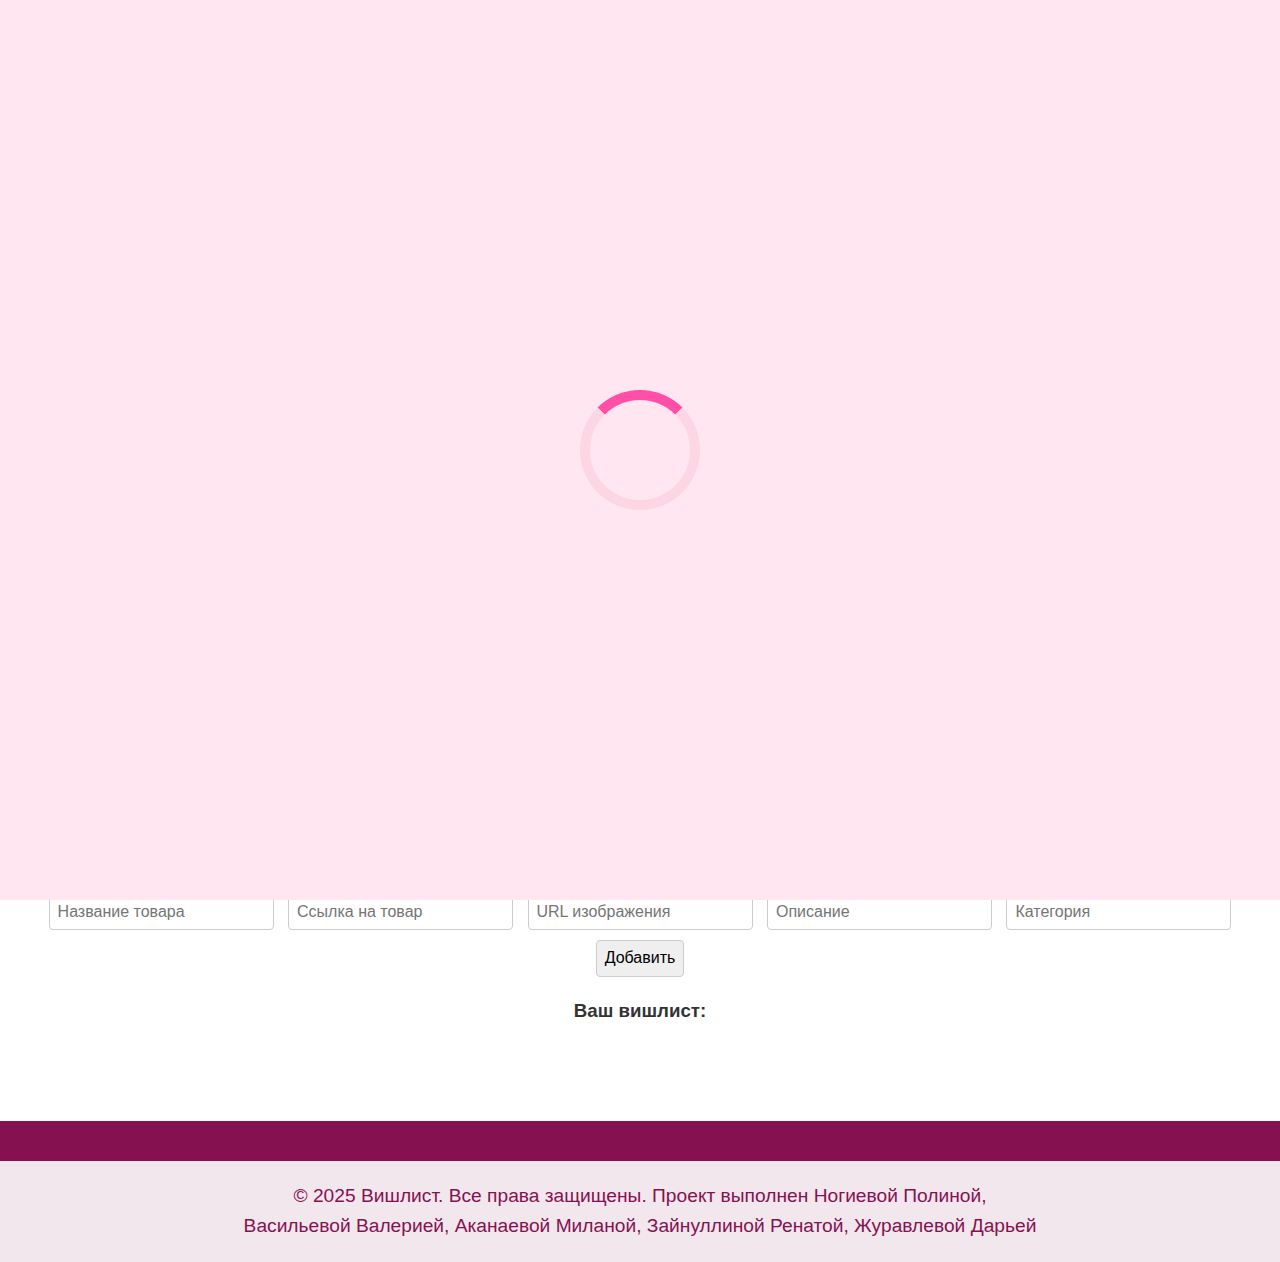
<file: personal_wishlist.html>
<!DOCTYPE html>
<html lang="ru">
<head>
    <meta charset="UTF-8" />
    <meta name="viewport" content="width=device-width, initial-scale=1" />
    <title>Мой Вишлист</title>
    <link rel="stylesheet" href="styles/styles.css" />
    <link rel="stylesheet" href="styles/normalize.css" />
</head>
<body class="page-body">

    <header class="header">
        <h1 class="header-title">Мой Вишлист</h1>
        <nav class="navigation">
            <a href="index.html" class="nav-link">Вернуться на главную</a>
        </nav>
    </header>

    <div id="preloader">
    <div class="spinner"></div>
</div>


    <div class="hero hero-main">
        <h2 class="hero-title">Добавьте товары в ваш вишлист</h2>
        <p class="hero-description">Легко добавляйте, редактируйте и удаляйте товары.</p>
    </div>

    <section id="wishlist" class="section wishlist-section">
        <h3 class="section-title">Добавьте товар в ваш вишлист:</h3>
        <div class="wishlist-form">
            <input type="text" id="itemInput" class="input-field" placeholder="Название товара" />
            <input type="text" id="itemLink" class="input-field" placeholder="Ссылка на товар" />
            <input type="text" id="itemImage" class="input-field" placeholder="URL изображения" />
            <input type="text" id="itemDescription" class="input-field" placeholder="Описание" />
            <input type="text" id="itemCategory" class="input-field" placeholder="Категория" />
            <button id="addButton" class="button-add" onclick="addItem()">Добавить</button>
        </div>

        <h3 class="section-title">Ваш вишлист:</h3>
        <ul id="itemList" class="wishlist-list"></ul>
    </section>

    <section class="wishlist">  
<h2 class="job__title">
<ul class="job__list">
</ul>
</h2>
</section>

    <footer class="footer">
        <p class="footer-text">&copy; 2025 Вишлист. Все права защищены.
            Проект выполнен Ногиевой Полиной, Васильевой Валерией, Аканаевой Миланой, Зайнуллиной Ренатой, Журавлевой Дарьей
        </p>
    </footer>

    <script src="js/personal_wishlist.js"></script>

</body>
</html>
</file>
<file: styles/styles.css>
@font-face {
    font-family: "Montserrat";
    src: url("../fonts/Montserrat-Regular.ttf");
    font-weight: normal;
    font-style: normal;
    font-display: swap;
    }
    @font-face {
    font-family: "Montserrat";
    src: url("../fonts/Montserrat-Bold.ttf");
    font-weight: bold;
    font-style: normal;
    font-display: swap;
    }
    @font-face {
    font-family: "Montserrat";
    src: url("../fonts/Montserrat-Italic.ttf");
    font-weight: normal;
    font-style: italic;
    font-display: swap;}
body {
    font-family: 'Roboto', sans-serif;
    margin: 0;
    padding: 0;
    background-color: #861150;
    color: #333;
    overflow-x: hidden;
}
.hero { 
padding-top: 150px;
}
header {
    background-color: rgba(255, 255, 255, 0.9);
    padding: 20px;
    position: fixed;
    width: 100%;
    box-shadow: 0 2px 10px rgba(0, 0, 0, 0.1);
    z-index: 1000;
}

header h1 {
    font-family: 'Montserrat', sans-serif;
    margin: 0;
    font-size: 2.5rem;
    color: #d5006d;
}

nav {
    margin-top: 10px;
}

nav a {
    margin: 0 15px;
    text-decoration: none;
    color: #d5006d;
    font-weight: bold;
    transition: color 0.3s ease;
}

nav a:hover {
    color: #b0004b;
}

.hero {
    background-image: url('https://via.placeholder.com/1200x600/ffb6c1/ffffff?text=Ваш+Вишлист');
    background-size: cover;
    background-position: center;
    height: 600px;
    display: flex;
    flex-direction: column;
    justify-content: center;
    align-items: center;
    text-align: center;
    color: white;
}

.hero h2 {
    font-size: 3rem;
    animation: fadeInDown 1s ease-in-out;
}

.hero p {
    font-size: 1.5rem;
    animation: fadeInUp 1s ease-in-out;
}

@keyframes fadeInDown {
    from { opacity: 0; transform: translateY(-20px); }
    to { opacity: 1; transform: translateY(0); }
}

@keyframes fadeInUp {
    from { opacity: 0; transform: translateY(20px); }
    to { opacity: 1; transform: translateY(0); }
}

.section {
    padding: 80px 20px;
    text-align: center;
}

.section:nth-child(even) {
    background-color: #fff;
}

.section:nth-child(odd) {
    background-color: #ffeef8;
}

h2 {
    font-family: 'Montserrat', sans-serif;
    font-size: 2.5rem;
    margin-bottom: 20px;
}

p {
    font-size: 1.2rem;
    line-height: 1.6;
    max-width: 800px;
    margin: auto;
}

.image-container {
    margin-top: 30px;
}

.image-container img {
    width: 100%;
    max-width: 400px;
    border-radius: 15px;
    transition: transform 0.3s ease;
}

.image-container img:hover {
    transform: scale(1.05);
}

footer {
    background-color: rgba(255, 255, 255, 0.9);
    padding: 20px;
    text-align: center;
}

footer p {
    color: #861150;
}
.section input, .section button {
    margin: 5px;
    padding: 8px;
    border-radius: 4px;
    border: 1px solid #ccc;
}



.wishlist-button:hover {
    background-color: #45a049; /* Более темный зеленый при наведении */
    transform: scale(1.05); /* Увеличение кнопки при наведении */
}

.wishlist-button:focus {
    outline: none;
}

/* Стили для кнопок редактирования и удаления */
.edit-button, .delete-button {
    background-color: #4CAF50; /* Зеленый цвет для редактирования */
    color: white;
    font-size: 16px;
    padding: 8px 16px;
    margin: 5px;
    border: none;
    border-radius: 5px;
    cursor: pointer;
    transition: background-color 0.3s;
}

.delete-button {
    background-color: #f44336; /* Красный цвет для удаления */
}

.edit-button:hover, .delete-button:hover {
    background-color: #45a049; /* Темно-зеленый для редактирования */
}

.delete-button:hover {
    background-color: #d32f2f; /* Темно-красный для удаления */
}

button:focus {
    outline: none;
}
/* Стили для кнопок редактирования и удаления */
.action-buttons {
    display: flex;
    justify-content: flex-start;
    margin-bottom: 20px;
}

.action-button {
    background-color: #4CAF50; /* Зеленый цвет для редактирования */
    color: white;
    font-size: 16px;
    padding: 12px 20px;
    margin-right: 15px;
    border: none;
    border-radius: 5px;
    cursor: pointer;
    transition: background-color 0.3s;
}

.action-button:hover {
    background-color: #45a049; /* Темно-зеленый для редактирования */
}

.action-button:focus {
    outline: none;
}

/* Добавление тени к изображениям */
.image-container img {
    box-shadow: 0 4px 8px rgba(0, 0, 0, 0.2); /* Тень с размытой границей */
    transition: box-shadow 0.3s ease-in-out; /* Плавный переход при наведении */
}

/* Эффект при наведении курсора на изображения (увеличение тени) */
.image-container img:hover {
    box-shadow: 0 8px 16px rgba(0, 0, 0, 0.3); /* Увеличенная тень при наведении */
}


@media screen and (max-width: 768px) {
    /* header */
    header {
        padding: 15px;
    }
    header h1 {
        font-size: 2rem;
    }
    nav {
        margin-top: 5px;
    }
    nav a {
        margin: 0 10px;
        font-size: 1rem;
    }

    /* hero */
    .hero {
        padding-top: 100px;
        height: 400px;
        background-position: center center;
    }
    .hero h2 {
        font-size: 2rem;
    }
    .hero p {
        font-size: 1.2rem;
    }

    /* section */
    .section {
        padding: 50px 15px;
    }
    h2 {
        font-size: 2rem;
        margin-bottom: 15px;
    }
    p {
        font-size: 1rem;
        max-width: 90%;
        margin: 0 auto;
        line-height: 1.4;
        padding: 0 10px;
    }

    /* image container */
    .image-container img {
        max-width: 280px;
        border-radius: 12px;
    }

    /* inputs and buttons in section */
    .section input, .section button {
        width: 90%;
        font-size: 1rem;
        padding: 8px;
        margin: 5px auto;
        display: block;
        box-sizing: border-box;
    }

    /* action buttons */
    .action-buttons {
        flex-direction: column;
        align-items: stretch;
        margin-bottom: 15px;
    }
    .action-button {
        width: 100%;
        margin: 8px 0;
        font-size: 1rem;
        padding: 10px 0;
    }

    /* footer */
    footer p {
        font-size: 0.9rem;
    }
     html {
            scroll-behavior: smooth;
        }
}
#scrollToTop {
    position: fixed;
    bottom: 20px;
    right: 20px;
    width: 50px;
    height: 50px;
    background-color: #ff69b4; /* Розовый цвет */
    color: white;
    border: none;
    border-radius: 50%; /* Круглая форма */
    font-size: 24px;
    display: none; /* Скрыта по умолчанию */
    justify-content: center;
    align-items: center;
    text-align: center;
    cursor: pointer;
    transition: opacity 0.3s ease;
    opacity: 0.7;
}

#scrollToTop:hover {
    opacity: 1;
    background-color: #ff1493; /* Более яркий розовый при наведении */
}

/* Предзагрузчик */
#preloader {
    position: fixed;
    top: 0;
    left: 0;
    width: 100%;
    height: 100%;
    background: #fff;
    display: flex;
    justify-content: center;
    align-items: center;
    z-index: 9999;
}

.spinner {
    width: 50px;
    height: 50px;
    border: 5px solid #f8bbd0; /* светло-розовый */
    border-top-color: #e91e63; /* насыщенный розовый */
    border-radius: 50%;
    animation: spin 1s linear infinite;
}

@keyframes spin {
    to {
        transform: rotate(360deg);
    }
}

/* Плавное скрытие предзагрузчика */
#preloader.hide {
    opacity: 0;
    transition: opacity 0.5s ease;
    pointer-events: none;
}
/* Предзагрузчик */
#preloader {
    position: fixed;
    top: 0;
    left: 0;
    right: 0;
    bottom: 0;
    background-color: #ffffff;
    z-index: 9999;
    display: flex;
    justify-content: center;
    align-items: center;
    transition: opacity 0.5s ease, visibility 0.5s ease;
}

.spinner {
    width: 60px;
    height: 60px;
    border: 6px solid #ddd;
    border-top: 6px solid #3498db;
    border-radius: 50%;
    animation: spin 1s linear infinite;
}

@keyframes spin {
    0% { transform: rotate(0deg); }
    100% { transform: rotate(360deg); }
}

#preloader.hidden {
    opacity: 0;
    visibility: hidden;
}



/* Предзагрузчик — фон */
#preloader {
  position: fixed;
  top: 0; left: 0;
  width: 100%; height: 100%;
  background-color: #ffe6f0; /* нежно-розовый фон */
  display: flex;
  justify-content: center;
  align-items: center;
  z-index: 9999;
}

/* Спиннер — крупный, розовый */
.spinner {
  width: 100px;
  height: 100px;
  border: 10px solid #fcd6e3; /* светло-розовая обводка */
  border-top: 10px solid #ff4fa6; /* ярко-розовая часть */
  border-radius: 50%;
  animation: spin 1.2s linear infinite;
}



/* Обёртка слайдера */
.swiper-section {
  padding: 40px 20px;
  background-color: #ffe6f0;
}

/* Контейнер слайдера */
.swiper {
  width: 500px;
  height: 350px;
  overflow: hidden;
  margin: 0 auto;
  padding: 20px 0;
  background-color: #ffe4f0;
  box-shadow: 0 8px 20px rgba(255, 105, 180, 0.3);
  border-radius: 16px;
}

/* Слайды */
.swiper-slide {
  width: 500px;
  height: 350px;
  display: flex;
  justify-content: center;
  align-items: center;
  background-color: white;
  border-radius: 16px;
  overflow: hidden;
  box-shadow: 0 4px 10px rgba(255, 105, 180, 0.2);
  transition: transform 0.3s ease;
}

.swiper-slide:hover {
  transform: scale(1.05);
}

/* Картинки в слайдах */
.swiper-slide img {
  width: 500px;
  height: 350px;
  object-fit: cover;
  border-radius: 12px;
}

/* Кнопки навигации */
.swiper-button-next,
.swiper-button-prev {
  color: #ff69b4;
  width: 40px;
  height: 40px;
  border-radius: 50%;
  background: rgba(255, 105, 180, 0.2);
  transition: background-color 0.3s ease;
}

.swiper-button-next:hover,
.swiper-button-prev:hover {
  background: #ff69b4;
  color: white;
}

/* Пагинация */
.swiper-pagination-bullet {
  background: #ff69b4;
  opacity: 0.6;
  transition: opacity 0.3s ease;
}

.swiper-pagination-bullet-active {
  opacity: 1;
  background: #ff1493;
}
.swiper-button-next,
.swiper-button-prev {
    color: #ff69b4 !important; /* яркий розовый цвет */
    background: rgba(255, 105, 180, 0.2); /* полупрозрачный розовый фон */
    border: none;
    outline: none;
    box-shadow: none;
    text-decoration: none;
}

.swiper-button-next:hover,
.swiper-button-prev:hover {
    background: #ff69b4; /* насыщенный розовый фон при наведении */
    color: white !important; /* белый цвет стрелок при наведении */
    box-shadow: none;
}

.swiper-button-next:focus,
.swiper-button-prev:focus {
    outline: none;
    box-shadow: none;
    color: #ff69b4 !important;
}
</file>
